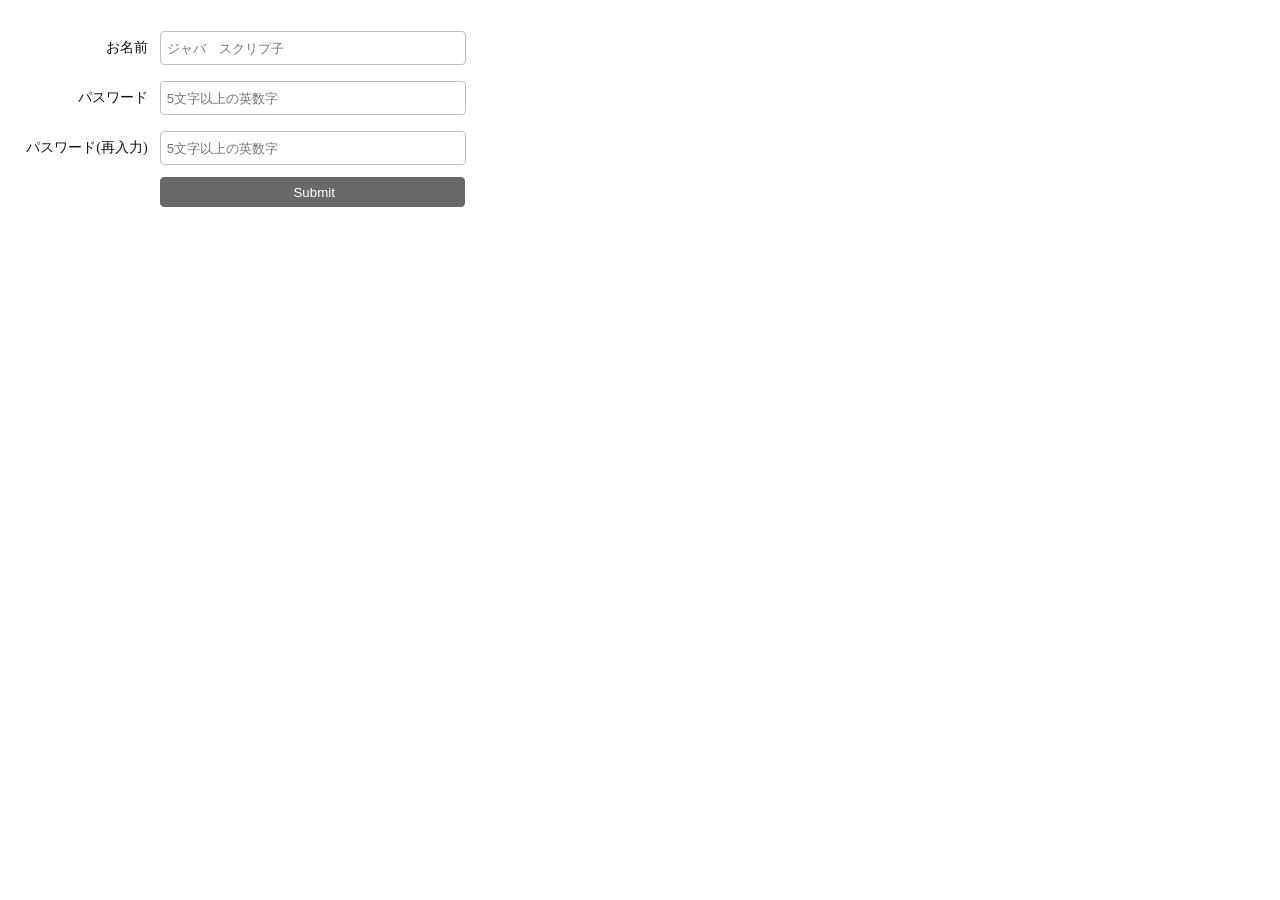
<file: templates/validate.html>
<!DOCTYPE html>
<html lang="en">

<head>
    <meta charset="UTF-8">
    <meta http-equiv="X-UA-Compatible" content="IE=edge">
    <meta name="viewport" content="width=device-width, initial-scale=1.0">
    <script src="../static/validate.js"></script>
    <link rel="stylesheet" href="../static/validate.css">
    <title>Document</title>
</head>

<body>
    <form action="" method="POST" name="form">
        <table>
            <tbody>
                <!-- お名前 -->
                <tr>
                    <th></th>
                    <td>
                        <div class="err-msg-name"></div>
                    </td>
                </tr>
                <tr>
                    <th><label for="name">お名前</label></th>
                    <td><input type="text" name="name" id="name" placeholder="ジャバ　スクリプ子"></td>
                </tr>
                <!-- パスワード -->
                <tr>
                    <th></th>
                    <td class="err-msg-pass"></td>
                </tr>
                <tr>
                    <th><label for="password">パスワード</label></th>
                    <td><input type="password" name="password" id="password" placeholder="5文字以上の英数字"></td>
                </tr>
                <!-- パスワード再入力 -->
                <tr>
                    <th></th>
                    <td class="err-msg-passre"></td>
                </tr>
                <tr>
                    <th><label for="pass-re">パスワード(再入力)</label></th>
                    <td><input type="password" name="pass-re" id="pass-re" placeholder="5文字以上の英数字"></td>
                </tr>
                <!-- 送信ボタン -->
                <tr>
                    <th></th>
                    <td><input type="submit" class="submit"></td>
                </tr>
            </tbody>
        </table>
    </form>
</body>

</html>
</file>
<file: static/validate.css>
body {
    color: #111111;
}

.title {
    width: 500px;
    font-weight: bold;
    margin-top: 40px;
    text-align: center;
}

table {
    margin-top: 20px;
    width: 500px;
}

table td input {
    width: 300px;
    height: 30px;
    border: 1px solid #c0c0c0;
    border-radius: 4px;
    outline: none;
    margin: 4px 0 4px 8px;
    text-indent: 4px;
}

table th {
    text-align: right;
    font-size: 14px;
    font-weight: normal;
}

table td input:focus {
    border: 1px solid #1982C4;
}

.form-invalid {
    color: #f50000;
    font-size: 12px;
    padding-left: 12px;
}

.input-invalid {
    border: 3px solid #f50000;
}

.submit {
    width: 305px;
    height: 30px;
    color: white;
    background-color: #696969;
    border: 1px solid #696969;
    cursor: pointer;
}
</file>
